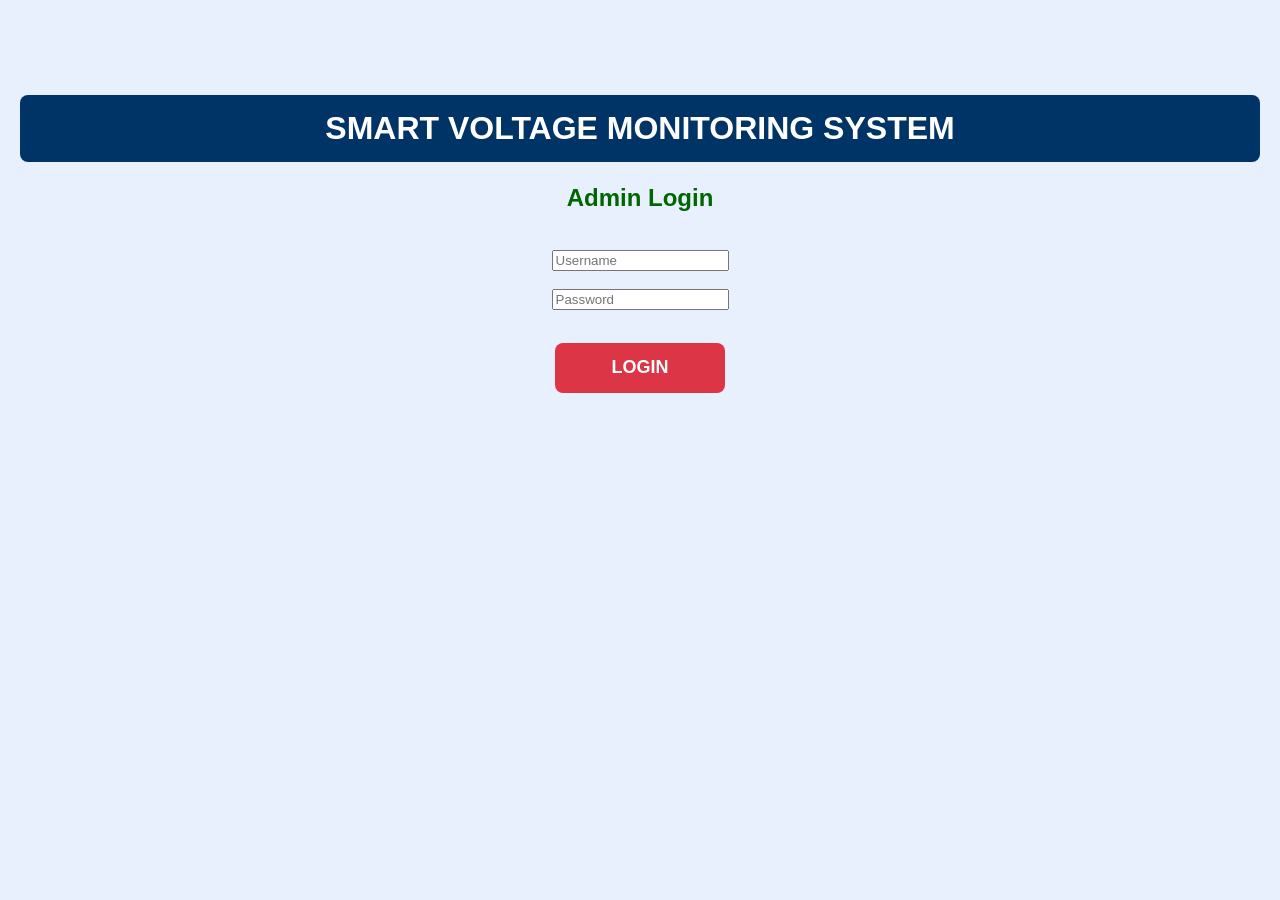
<file: index.html>
<!DOCTYPE html>
<html lang="en">

<head>

    <meta charset="UTF-8">

    <meta name="viewport" content="width=device-width, initial-scale=1.0">

    <title>SVMS Dashboard</title>

    <link rel="stylesheet" href="style.css">

</head>

<body>
    
    <script>
    if (localStorage.getItem("svms_logged_in") !== "true") {
        window.location.href = "login.html";
    }
</script>

<h1>SMART VOLTAGE MONITORING SYSTEM</h1>

<div class="menu">

<button onclick="showLive()">Live Data</button>

<button onclick="showFault()">Fault Log</button>

<button onclick="showPower()">Power</button>

<button onclick="showReport()">Reports</button>

<button onclick="logout()">Logout</button>

</div>

<hr>

<!-- LIVE DATA -->

<div id="livePage">

<h2>Live Data</h2>

<input type="text" id="deviceId" placeholder="Enter Device ID">

<button onclick="searchDevice()">
Search
</button>

<h3 id="deviceName">
Device ID : TVS001
</h3>

<h3 id="voltage">Current Voltage : 230 V</h3>

<h3 id="minvoltage">Minimum Voltage : 190 V</h3>

<h3 id="maxvoltage">Maximum Voltage : 245 V</h3>

<h3 id="current">Current : 5.20 A</h3>

<h3 id="mincurrent">Minimum Current : 2.10 A</h3>

<h3 id="maxcurrent">Maximum Current : 15.80 A</h3>

<h3 id="power">Power : 1196 W</h3>

<h3 id="relay">Relay Status : ON</h3>

<h3 id="charger">Charger Status : ON</h3>

<h3 id="alarm">Alarm : NORMAL</h3>

<br>

<button onclick="relayOn()">TURN ON</button>

<button onclick="relayOff()">TURN OFF</button>

</div>

<!-- FAULT LOG -->

<div id="faultPage" style="display:none;">

    <h2>Fault Log</h2>

    <input
        type="text"
        id="faultDeviceId"
        placeholder="Enter Device ID"
    >

    <button onclick="searchFaultLog()">
        Search
    </button>

    <button onclick="clearFaultLog()">
    🗑️ Clear Fault Log
    </button>

    <br><br>

    <table
        id="faultTable"
        border="1"
        width="100%"
    >

        <tr>

            <th>Date</th>

            <th>Fault Start</th>

            <th>Start Voltage</th>

            <th>Fault</th>

            <th>Relay</th>

            <th>Fault Resolve</th>

            <th>Resolve Voltage</th>

            <th>Duration</th>

            <th>Status</th>

        </tr>

    </table>

</div>

<!-- POWER -->

<div id="powerPage" style="display:none;">

<h2>Power Control</h2>

<p>Coming Soon...</p>

</div>

<!-- REPORT -->

<div id="reportPage" style="display:none;">

    <h2>Reports</h2>

    <!-- DEVICE ID -->

    <div class="report-section">

        <h3>Device ID</h3>

        <input
            type="text"
            id="reportDeviceId"
            placeholder="Enter Device ID"
            value="TVS001"
        >

    </div>


    <br>


    <!-- LIVE DATA -->

    <div class="report-section">

        <h3>Live Data Report</h3>

        <button onclick="exportLiveData()">
            📄 Export Live Data
        </button>

    </div>


    <br>


    <!-- FAULT LOG -->

    <div class="report-section">

        <h3>Fault Log Report</h3>

        <button onclick="exportFaultLog()">
            📄 Export Fault Log
        </button>

    </div>


    <br>


    <!-- FULL REPORT -->

    <div class="report-section">

        <h3>Full Report</h3>

        <button onclick="exportFullReport()">
            📊 Export Full Report
        </button>

    </div>

</div>

<script src="script.js"></script>

<script src="faultlog.js"></script>

</body>

</html>
</file>
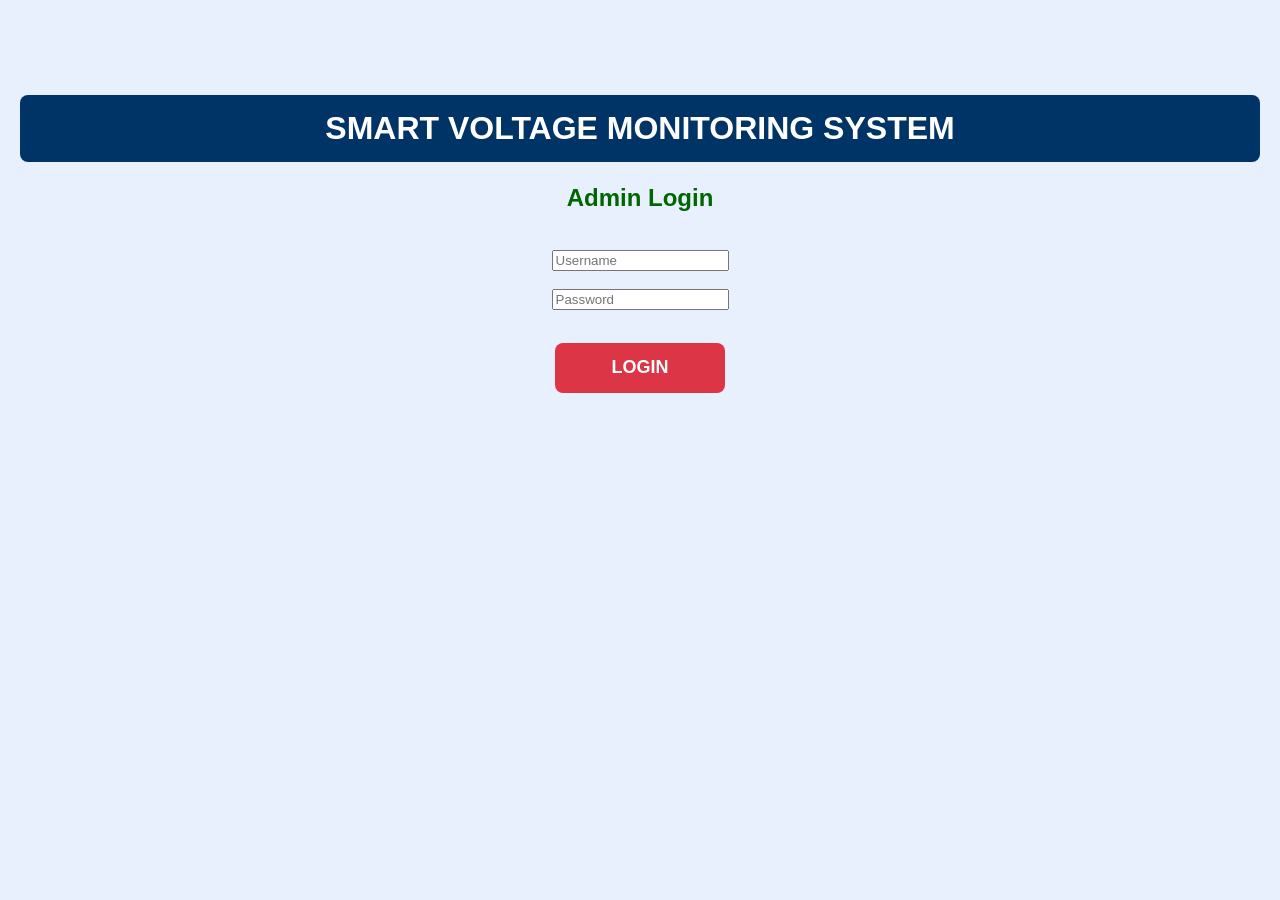
<file: Dashboard/index.html>
<!DOCTYPE html>
<html lang="en">

<head>

    <meta charset="UTF-8">

    <meta name="viewport" content="width=device-width, initial-scale=1.0">

    <title>SVMS Dashboard</title>

    <link rel="stylesheet" href="style.css">

</head>

<body>
    
    <script>
    if (localStorage.getItem("svms_logged_in") !== "true") {
        window.location.href = "login.html";
    }
</script>

<h1>SMART VOLTAGE MONITORING SYSTEM</h1>

<div class="menu">

<button onclick="showLive()">Live Data</button>

<button onclick="showFault()">Fault Log</button>

<button onclick="showPower()">Power</button>

<button onclick="showReport()">Reports</button>

<button onclick="logout()">Logout</button>

</div>

<hr>

<!-- LIVE DATA -->

<div id="livePage">

<h2>Live Data</h2>

<input type="text" id="deviceId" placeholder="Enter Device ID">

<button onclick="searchDevice()">
Search
</button>

<h3 id="deviceName">
Device ID : TVS001
</h3>

<h3 id="voltage">Current Voltage : 230 V</h3>

<h3 id="minvoltage">Minimum Voltage : 190 V</h3>

<h3 id="maxvoltage">Maximum Voltage : 245 V</h3>

<h3 id="current">Current : 5.20 A</h3>

<h3 id="mincurrent">Minimum Current : 2.10 A</h3>

<h3 id="maxcurrent">Maximum Current : 15.80 A</h3>

<h3 id="power">Power : 1196 W</h3>

<h3 id="relay">Relay Status : ON</h3>

<h3 id="charger">Charger Status : ON</h3>

<h3 id="alarm">Alarm : NORMAL</h3>

<br>

<button onclick="relayOn()">TURN ON</button>

<button onclick="relayOff()">TURN OFF</button>

</div>

<!-- FAULT LOG -->

<div id="faultPage" style="display:none;">

    <h2>Fault Log</h2>

    <input
        type="text"
        id="faultDeviceId"
        placeholder="Enter Device ID"
    >

    <button onclick="searchFaultLog()">
        Search
    </button>

    <button onclick="clearFaultLog()">
    🗑️ Clear Fault Log
    </button>

    <br><br>

    <table
        id="faultTable"
        border="1"
        width="100%"
    >

        <tr>

            <th>Date</th>

            <th>Fault Start</th>

            <th>Start Voltage</th>

            <th>Fault</th>

            <th>Relay</th>

            <th>Fault Resolve</th>

            <th>Resolve Voltage</th>

            <th>Duration</th>

            <th>Status</th>

        </tr>

    </table>

</div>

<!-- POWER -->

<div id="powerPage" style="display:none;">

    <h2>Power History</h2>

<input
    type="text"
    value="TVS001"
    readonly
>

    <button onclick="searchPowerHistory()">
    Refresh Power History
    </button>

    <br><br>

    <div style="overflow-x:auto;">

        <table
            id="powerTable"
            border="1"
            width="100%"
        >

            <tr>

                <th>Date</th>
                <th>ON Time</th>
                <th>OFF Time</th>
                <th>Duration</th>
                <th>Units Used</th>

                <th>Min V</th>
                <th>Max V</th>
                <th>Avg V</th>

                <th>Min A</th>
                <th>Max A</th>
                <th>Avg A</th>

                <th>Max Load</th>
                <th>Avg Load</th>

                <th>Status</th>

            </tr>

        </table>

    </div>

</div>
<!-- REPORT -->

<div id="reportPage" style="display:none;">

    <h2>Reports</h2>

    <!-- DEVICE ID -->

    <div class="report-section">

        <h3>Device ID</h3>

        <input
            type="text"
            id="reportDeviceId"
            placeholder="Enter Device ID"
            value="TVS001"
        >

    </div>


    <br>


    <!-- LIVE DATA -->

    <div class="report-section">

        <h3>Live Data Report</h3>

        <button onclick="exportLiveData()">
            📄 Export Live Data
        </button>

    </div>


    <br>


    <!-- FAULT LOG -->

    <div class="report-section">

        <h3>Fault Log Report</h3>

        <button onclick="exportFaultLog()">
            📄 Export Fault Log
        </button>

    </div>


    <br>


    <!-- FULL REPORT -->

    <div class="report-section">

        <h3>Full Report</h3>

        <button onclick="exportFullReport()">
            📊 Export Full Report
        </button>

    </div>

</div>

<script src="script.js"></script>

<script src="faultlog.js"></script>

</body>

</html>
</file>
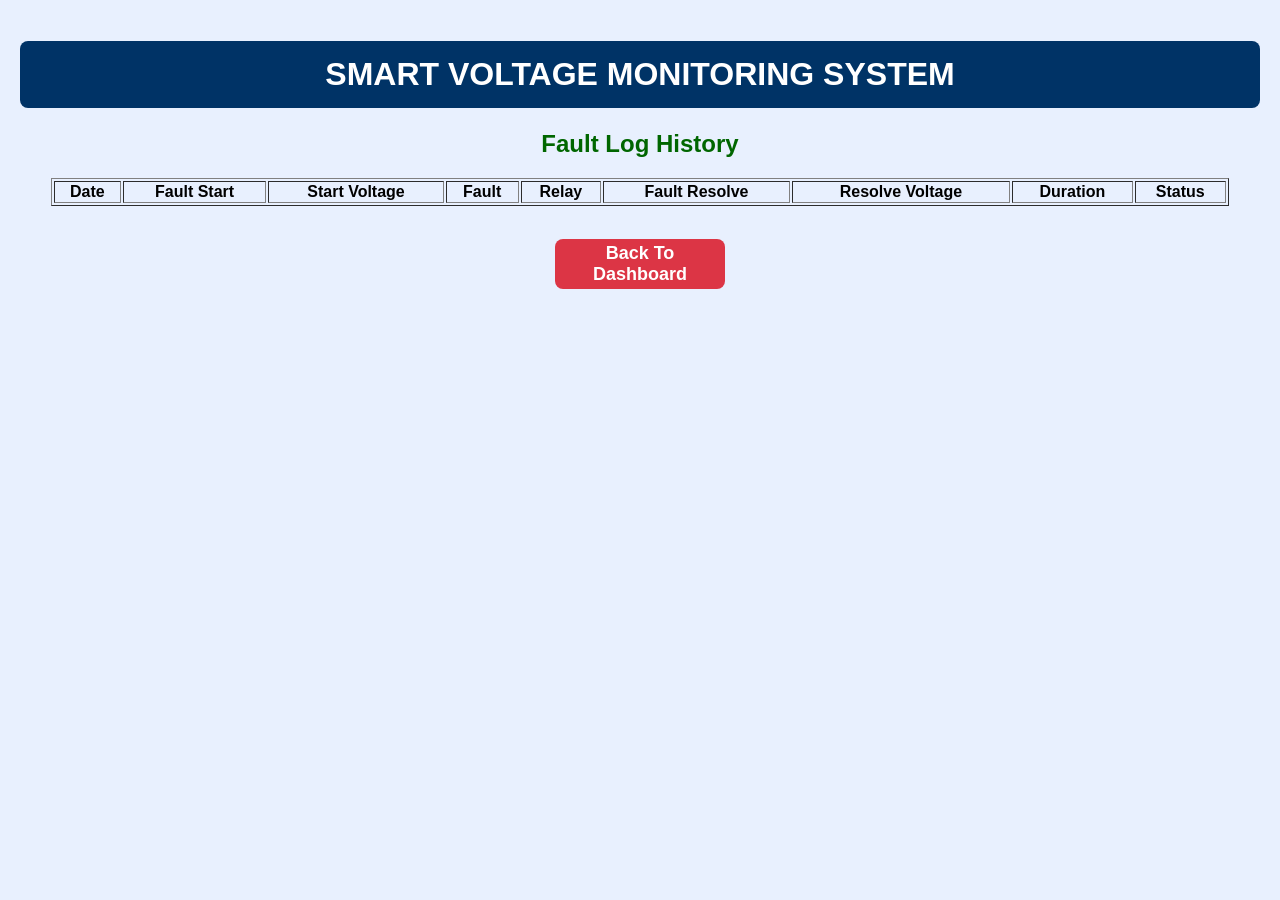
<file: faultlog.html>
<!DOCTYPE html>
<html>

<head>

    <title>SVMS Fault Log</title>

    <link rel="stylesheet" href="style.css">

</head>

<body>

    <h1 align="center">
        SMART VOLTAGE MONITORING SYSTEM
    </h1>

    <h2 align="center">
        Fault Log History
    </h2>

    <center>

        <table border="1" width="95%" id="faultTable">

            <tr>

                <th>Date</th>

                <th>Fault Start</th>

                <th>Start Voltage</th>

                <th>Fault</th>

                <th>Relay</th>

                <th>Fault Resolve</th>

                <th>Resolve Voltage</th>

                <th>Duration</th>

                <th>Status</th>

            </tr>

        </table>

        <br>

        <a href="index.html">

            <button>
                Back To Dashboard
            </button>

        </a>

    </center>


    <script src="faultlog.js"></script>

</body>

</html>
</file>
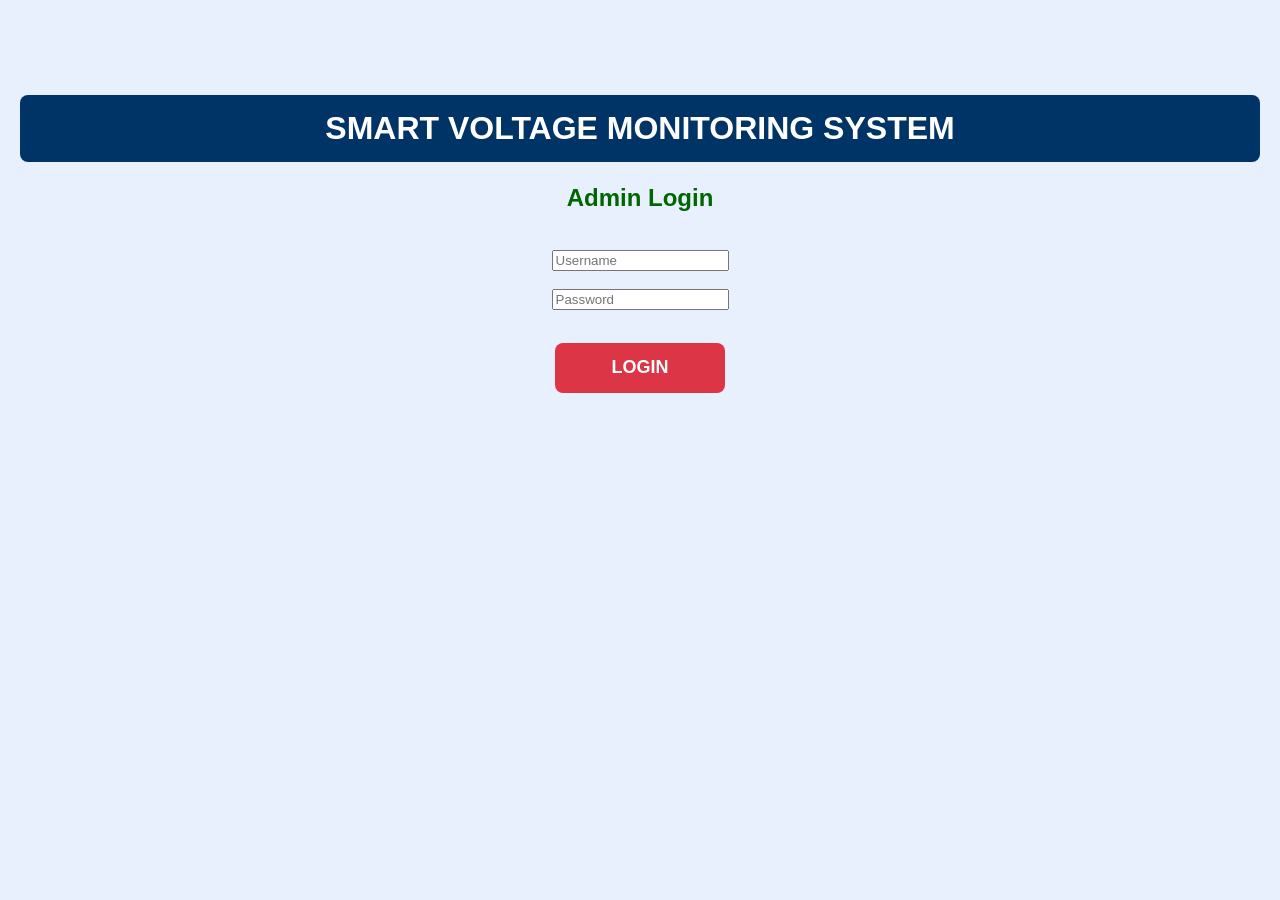
<file: login.html>
<!DOCTYPE html>
<html>

<head>

    <title>SVMS Login</title>

    <link rel="stylesheet" href="style.css">

    <style>

        .success-popup {

            display: none;

            position: fixed;

            top: 0;
            left: 0;

            width: 100%;
            height: 100%;

            background: rgba(0, 0, 0, 0.5);

            justify-content: center;
            align-items: center;

            z-index: 9999;
        }

        .success-box {

            background: white;

            padding: 30px 45px;

            border-radius: 12px;

            text-align: center;

            box-shadow: 0 5px 25px rgba(0,0,0,0.3);
        }

        .success-icon {

            width: 60px;
            height: 60px;

            margin: auto;

            border-radius: 50%;

            background: #28a745;

            color: white;

            font-size: 40px;

            line-height: 60px;
        }

        .success-box h2 {

            margin-bottom: 5px;
        }

        .success-box p {

            color: #666;
        }

    </style>

</head>

<body>

<!-- LOGIN SUCCESS POPUP -->

<div id="successPopup" class="success-popup">

    <div class="success-box">

        <div class="success-icon">✓</div>

        <h2>Login Successful</h2>

        <p>Welcome to SVMS Dashboard</p>

    </div>

</div>


<center>

<br><br><br>

<h1>SMART VOLTAGE MONITORING SYSTEM</h1>

<h2>Admin Login</h2>

<br>

<input
type="text"
id="username"
placeholder="Username"
>

<br><br>

<input
type="password"
id="password"
placeholder="Password"
>

<br><br>

<button onclick="login()">

LOGIN

</button>

<br><br>

<p id="message"></p>

</center>

<script src="login.js"></script>

</body>

</html>
</file>
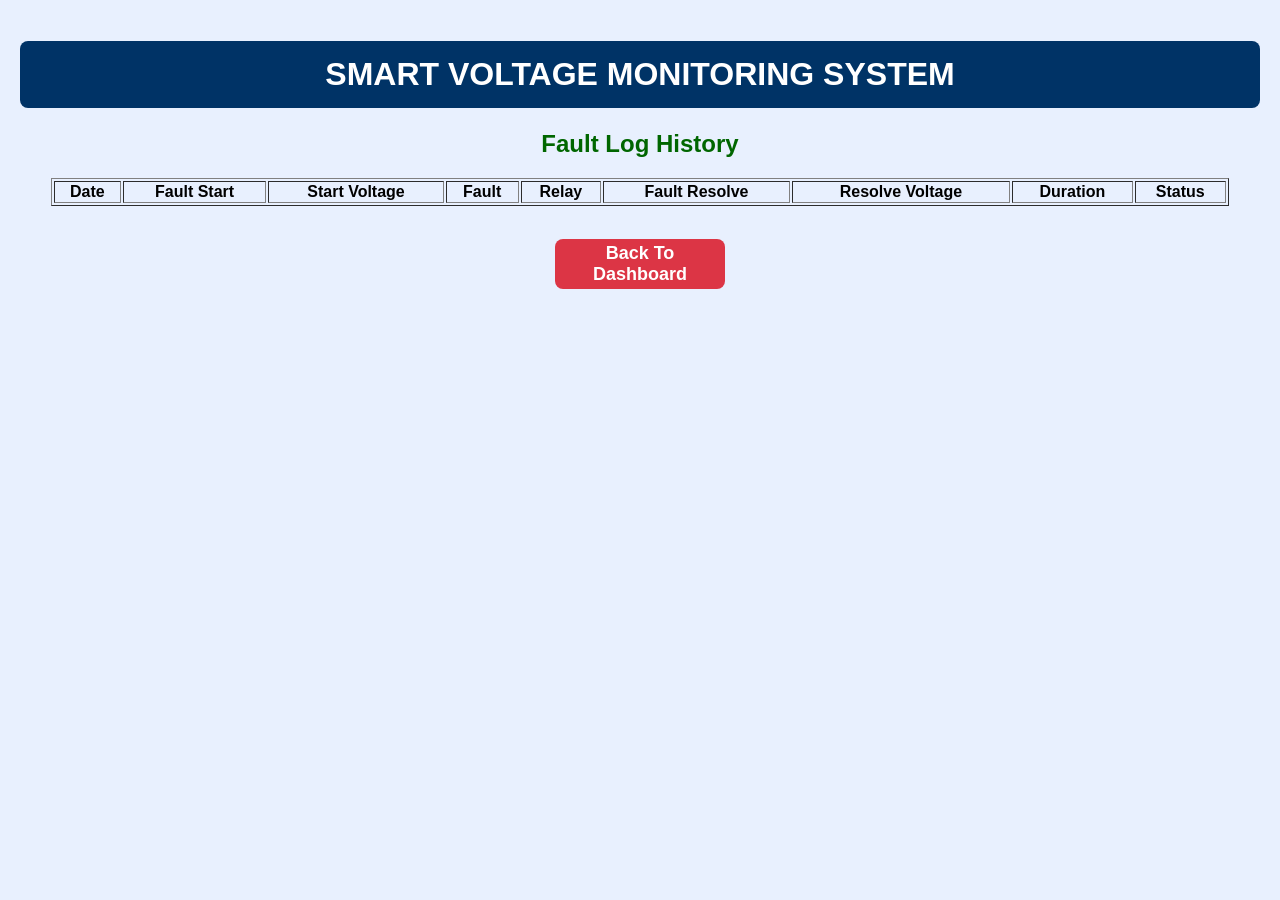
<file: Dashboard/faultlog.html>
<!DOCTYPE html>
<html>

<head>

    <title>SVMS Fault Log</title>

    <link rel="stylesheet" href="style.css">

</head>

<body>

    <h1 align="center">
        SMART VOLTAGE MONITORING SYSTEM
    </h1>

    <h2 align="center">
        Fault Log History
    </h2>

    <center>

        <table border="1" width="95%" id="faultTable">

            <tr>

                <th>Date</th>

                <th>Fault Start</th>

                <th>Start Voltage</th>

                <th>Fault</th>

                <th>Relay</th>

                <th>Fault Resolve</th>

                <th>Resolve Voltage</th>

                <th>Duration</th>

                <th>Status</th>

            </tr>

        </table>

        <br>

        <a href="index.html">

            <button>
                Back To Dashboard
            </button>

        </a>

    </center>


    <script src="faultlog.js"></script>

</body>

</html>
</file>
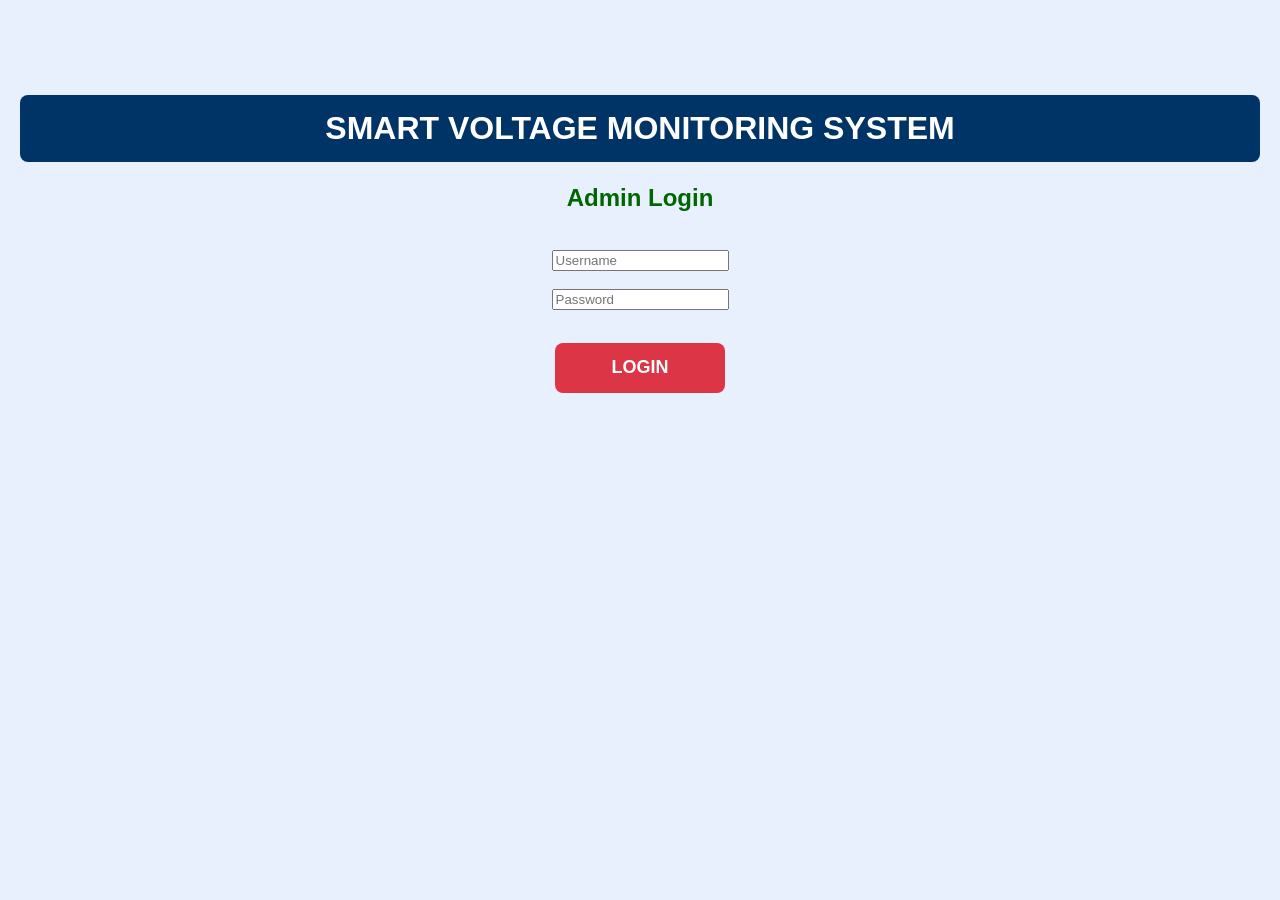
<file: Dashboard/login.html>
<!DOCTYPE html>
<html>

<head>

    <title>SVMS Login</title>

    <link rel="stylesheet" href="style.css">

    <style>

        .success-popup {

            display: none;

            position: fixed;

            top: 0;
            left: 0;

            width: 100%;
            height: 100%;

            background: rgba(0, 0, 0, 0.5);

            justify-content: center;
            align-items: center;

            z-index: 9999;
        }

        .success-box {

            background: white;

            padding: 30px 45px;

            border-radius: 12px;

            text-align: center;

            box-shadow: 0 5px 25px rgba(0,0,0,0.3);
        }

        .success-icon {

            width: 60px;
            height: 60px;

            margin: auto;

            border-radius: 50%;

            background: #28a745;

            color: white;

            font-size: 40px;

            line-height: 60px;
        }

        .success-box h2 {

            margin-bottom: 5px;
        }

        .success-box p {

            color: #666;
        }

    </style>

</head>

<body>

<!-- LOGIN SUCCESS POPUP -->

<div id="successPopup" class="success-popup">

    <div class="success-box">

        <div class="success-icon">✓</div>

        <h2>Login Successful</h2>

        <p>Welcome to SVMS Dashboard</p>

    </div>

</div>


<center>

<br><br><br>

<h1>SMART VOLTAGE MONITORING SYSTEM</h1>

<h2>Admin Login</h2>

<br>

<input
type="text"
id="username"
placeholder="Username"
>

<br><br>

<input
type="password"
id="password"
placeholder="Password"
>

<br><br>

<button onclick="login()">

LOGIN

</button>

<br><br>

<p id="message"></p>

</center>

<script src="login.js"></script>

</body>

</html>
</file>
<file: style.css>
body{
    background:#e8f0fe;
    font-family:Arial, Helvetica, sans-serif;
    text-align:center;
    margin:0;
    padding:20px;
}

h1{
    background:#003366;
    color:white;
    padding:15px;
    border-radius:8px;
}

h2{
    color:#006600;
}

h3{
    background:white;
    width:400px;
    margin:10px auto;
    padding:10px;
    border-radius:8px;
    box-shadow:0px 2px 5px gray;
    text-align:left;
    padding-left:20px;
}

button{
    width:170px;
    height:50px;
    font-size:18px;
    font-weight:bold;
    margin:15px;
    border:none;
    border-radius:8px;
    cursor:pointer;
}

button:first-of-type{
    background:#28a745;
    color:white;
}

button:last-of-type{
    background:#dc3545;
    color:white;
}

button:hover{
    opacity:0.9;
}
</file>
<file: Dashboard/style.css>
body{
    background:#e8f0fe;
    font-family:Arial, Helvetica, sans-serif;
    text-align:center;
    margin:0;
    padding:20px;
}

h1{
    background:#003366;
    color:white;
    padding:15px;
    border-radius:8px;
}

h2{
    color:#006600;
}

h3{
    background:white;
    width:400px;
    margin:10px auto;
    padding:10px;
    border-radius:8px;
    box-shadow:0px 2px 5px gray;
    text-align:left;
    padding-left:20px;
}

button{
    width:170px;
    height:50px;
    font-size:18px;
    font-weight:bold;
    margin:15px;
    border:none;
    border-radius:8px;
    cursor:pointer;
}

button:first-of-type{
    background:#28a745;
    color:white;
}

button:last-of-type{
    background:#dc3545;
    color:white;
}

button:hover{
    opacity:0.9;
}
</file>
